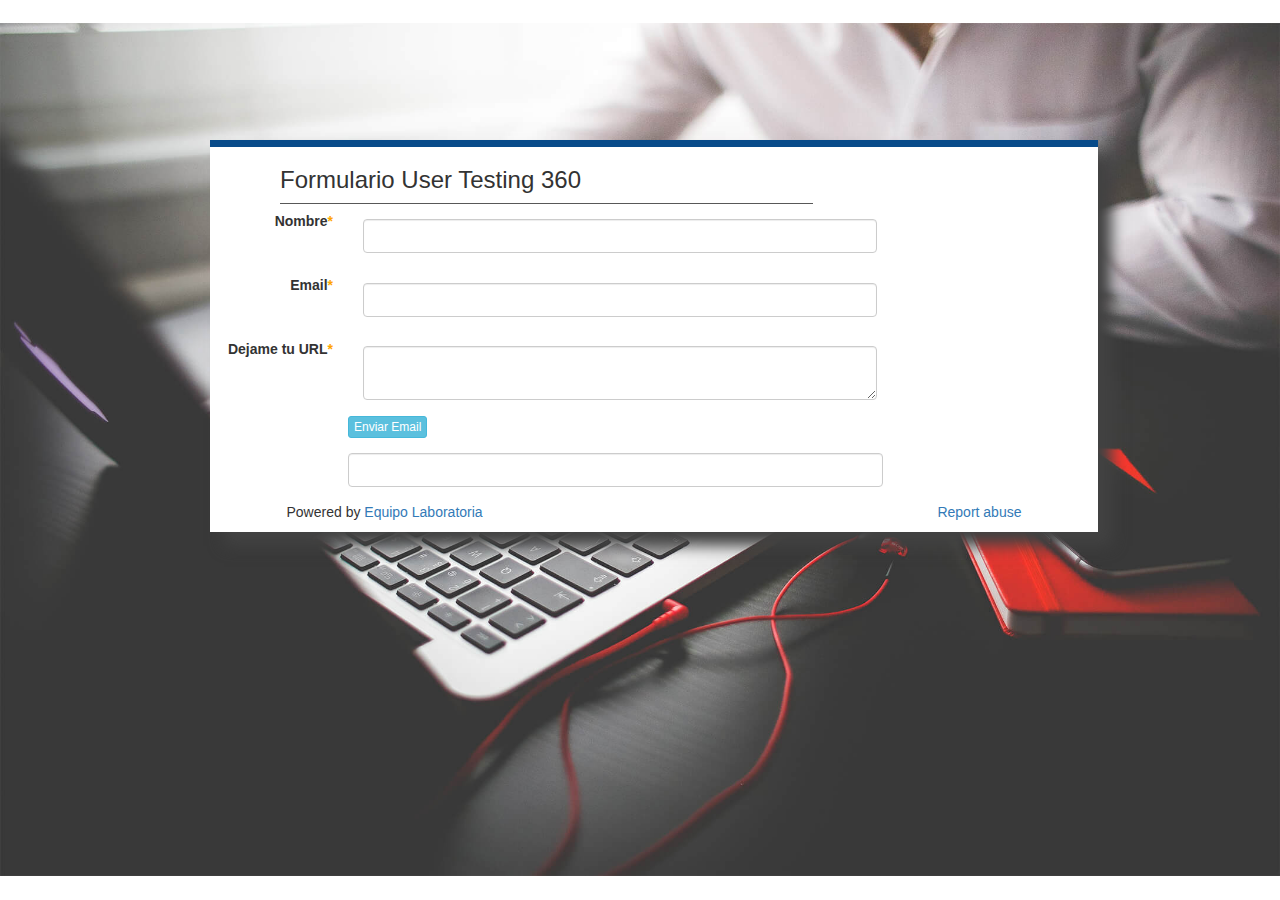
<file: contact.html>
<!DOCTYPE html>
<html lang="en">
	<head>
	  	<meta charset="utf-8">
	  	<link rel="stylesheet" type="text/css" href="css/contact.css">
	  	<link rel="stylesheet" type="text/css" href="css/bootstrap.min.css">
	  	<link rel="stylesheet" type="text/css" href="css/icomoon.css">
	  	<title>Contacto</title>
	</head>
	<body>
		<div class="container">
			<div class="row">
				<div class="col-lg-6 col-xs-6">
					<div class="form">
						<div class="title">
							<h3>Formulario User Testing 360</h3>
						</div>
						<form class="form-horizontal" role="form">
  							<div class="form-group">
   								<label class="control-label col-xs-2" for="name"><strong>Nombre</strong><span class="orange">*</span></label>
    							<div class="col-xs-10">
      								<input type="name" class="form-control" id="name">
    							</div>
  							</div>
  							<div class="form-group">
    							<label class="control-label col-xs-2" for="name"><strong>Email</strong><span class="orange">*</span></label>
    							<div class="col-xs-10"> 
      								<input type="email" class="form-control" id="email">
    							</div>
  							</div>
  							<div class="form-group">
    							<label class="control-label col-xs-2" for="name"><strong>Dejame tu URL</strong><span class="orange">*</span></label>
    							<div class="col-xs-10"> 
      								<textarea type="url" class="form-control" id="url"></textarea>
    							</div>
  							</div>
 							<div class="form-group"> 
    							<div class="col-lg-offset-2 col-xs-offset-4">
      								<button type="submit" class="btn btn-info btn-primary btn-xs">Enviar Email</button>
      								<input type="x" class="form-control" id="x">
    							</div>
  							</div>
  							<div class="form-group">
    							<div class="col-lg-offset-1 col-xs-10">
  									<span>Powered by
  										<a href="#">Equipo Laboratoria</a>
  									</span>
  									<span>
  										<a class="pull-right"href="#">Report abuse</a>
  									</span>
  								</div>
  							</div>
						</form>
					</div>
				</div>
			</div>
		</div>
   	</body>
</html>
</file>
<file: css/contact.css>
body{
	background-image: url('../image/large.jpg');
	background-size: 100%, 100%;
	background-repeat: no-repeat;
	background-position: center;
	background-attachment: fixed;
	z-index: -1;

}
.form{
	border-top:0.5em solid #084B8A;
	background-color: #FFFFFF;
	box-shadow: 1em 1em 1em #424242;
	position: relative;
	top: 10em;
	left: 10em;
	width: 160%;
	height: 28em;
	z-index: -1;
}
.title{
	position: relative;
	left: 5em;
	border-bottom: 1px solid #585858;
	width: 60%;
}
.form input,
.form textarea{
	width: 70%;
	margin-top: 2%;
}
.orange{
	color:orange;
}
.inline{
	display: inline; 	
}
</file>
<file: css/icomoon.css>
@font-face {
	font-family: 'icomoon';
	src:url('../fonts/icomoon.eot?6zm5h9');
	src:url('../fonts/icomoon.eot?6zm5h9#iefix') format('embedded-opentype'),
		url('../fonts/icomoon.ttf?6zm5h9') format('truetype'),
		url('../fonts/icomoon.woff?6zm5h9') format('woff'),
		url('../fonts/icomoon.svg?6zm5h9#icomoon') format('svg');
	font-weight: normal;
	font-style: normal;
}

[class^="icon-"], [class*=" icon-"] {
	font-family: 'icomoon';
	speak: none;
	font-style: normal;
	font-weight: normal;
	font-variant: normal;
	text-transform: none;
	line-height: 1;

	/* Better Font Rendering =========== */
	-webkit-font-smoothing: antialiased;
	-moz-osx-font-smoothing: grayscale;
}

.icon-laptop:before {
	content: "\e001";
}
.icon-document:before {
	content: "\e005";
}
.icon-documents:before {
	content: "\e006";
}
.icon-search:before {
	content: "\e007";
}
.icon-presentation:before {
	content: "\e00e";
}
.icon-video:before {
	content: "\e011";
}
.icon-envelope:before {
	content: "\e028";
}
.icon-gears:before {
	content: "\e02b";
}
.icon-pencil:before {
	content: "\e032";
}
.icon-tools:before {
	content: "\e033";
}
.icon-tools-2:before {
	content: "\e034";
}
.icon-magnifying-glass:before {
	content: "\e037";
}
.icon-profile-male:before {
	content: "\e040";
}
.icon-profile-female:before {
	content: "\e041";
}
.icon-speedometer:before {
	content: "\e051";
}
.icon-clock:before {
	content: "\e055";
}
.icon-alarmclock:before {
	content: "\e059";
}
.icon-happy:before {
	content: "\e05b";
}
.icon-sad:before {
	content: "\e05c";
}
.icon-facebook:before {
	content: "\e05d";
}
.icon-twitter:before {
	content: "\e05e";
}
.icon-linkedin:before {
	content: "\e062";
}
</file>
